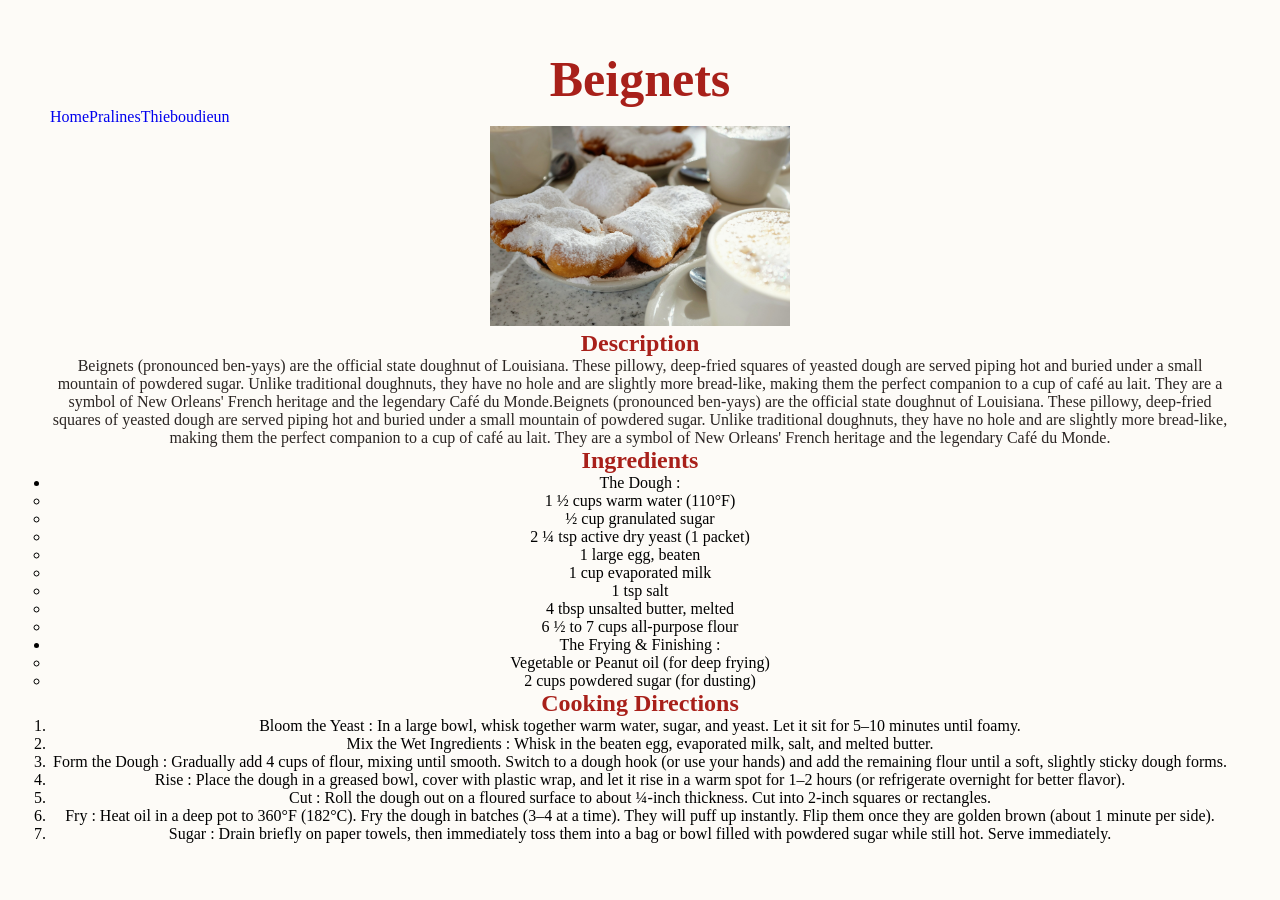
<file: recipes/beignets.html>
<!doctype html>
<html lang="en">
  <head>
    <meta charset="UTF-8" />
    <meta name="viewport" content="width=device-width, initial-scale=1.0" />
    <title>Beignets</title>
    <link rel="stylesheet" href="../assets/css/style.css" />
  </head>
  <body id="page">
    <h1 class="homepage-title">Beignets</h1>
    <menu class="menu">
      <li><a href="../index.html">Home</a></li>
      <li><a href="pralines.html">Pralines</a></li>
      <li><a href="thieboudieun.html">Thieboudieun</a></li>
    </menu>
    <img
      src="../assets/img/beignets.jpg"
      alt="A stack of three golden-brown,
    puffy New Orleans beignets on a white plate, covered in a generous layer
    of powdered sugar. A white cup of coffee with milk sits in the blurred
    background on a marble table."
    />
    <h2>Description</h2>
    <p>
      Beignets (pronounced ben-yays) are the official state doughnut of
      Louisiana. These pillowy, deep-fried squares of yeasted dough are served
      piping hot and buried under a small mountain of powdered sugar. Unlike
      traditional doughnuts, they have no hole and are slightly more bread-like,
      making them the perfect companion to a cup of café au lait. They are a
      symbol of New Orleans' French heritage and the legendary Café du
      Monde.Beignets (pronounced ben-yays) are the official state doughnut of
      Louisiana. These pillowy, deep-fried squares of yeasted dough are served
      piping hot and buried under a small mountain of powdered sugar. Unlike
      traditional doughnuts, they have no hole and are slightly more bread-like,
      making them the perfect companion to a cup of café au lait. They are a
      symbol of New Orleans' French heritage and the legendary Café du Monde.
    </p>

    <h2>Ingredients</h2>

    <ul>
      <li>The Dough :</li>
      <ul>
        <li>1 ½ cups warm water (110°F)</li>
        <li>½ cup granulated sugar</li>
        <li>2 ¼ tsp active dry yeast (1 packet)</li>
        <li>1 large egg, beaten</li>
        <li>1 cup evaporated milk</li>
        <li>1 tsp salt</li>
        <li>4 tbsp unsalted butter, melted</li>
        <li>6 ½ to 7 cups all-purpose flour</li>
      </ul>
      <li>The Frying & Finishing :</li>
      <ul>
        <li>Vegetable or Peanut oil (for deep frying)</li>
        <li>2 cups powdered sugar (for dusting)</li>
      </ul>
    </ul>

    <h2>Cooking Directions</h2>
    <ol>
      <li>
        Bloom the Yeast : In a large bowl, whisk together warm water, sugar, and
        yeast. Let it sit for 5–10 minutes until foamy.
      </li>
      <li>
        Mix the Wet Ingredients : Whisk in the beaten egg, evaporated milk,
        salt, and melted butter.
      </li>
      <li>
        Form the Dough : Gradually add 4 cups of flour, mixing until smooth.
        Switch to a dough hook (or use your hands) and add the remaining flour
        until a soft, slightly sticky dough forms.
      </li>
      <li>
        Rise : Place the dough in a greased bowl, cover with plastic wrap, and
        let it rise in a warm spot for 1–2 hours (or refrigerate overnight for
        better flavor).
      </li>
      <li>
        Cut : Roll the dough out on a floured surface to about ¼-inch thickness.
        Cut into 2-inch squares or rectangles.
      </li>
      <li>
        Fry : Heat oil in a deep pot to 360°F (182°C). Fry the dough in batches
        (3–4 at a time). They will puff up instantly. Flip them once they are
        golden brown (about 1 minute per side).
      </li>
      <li>
        Sugar : Drain briefly on paper towels, then immediately toss them into a
        bag or bowl filled with powdered sugar while still hot. Serve
        immediately.
      </li>
    </ol>
  </body>
</html>
</file>
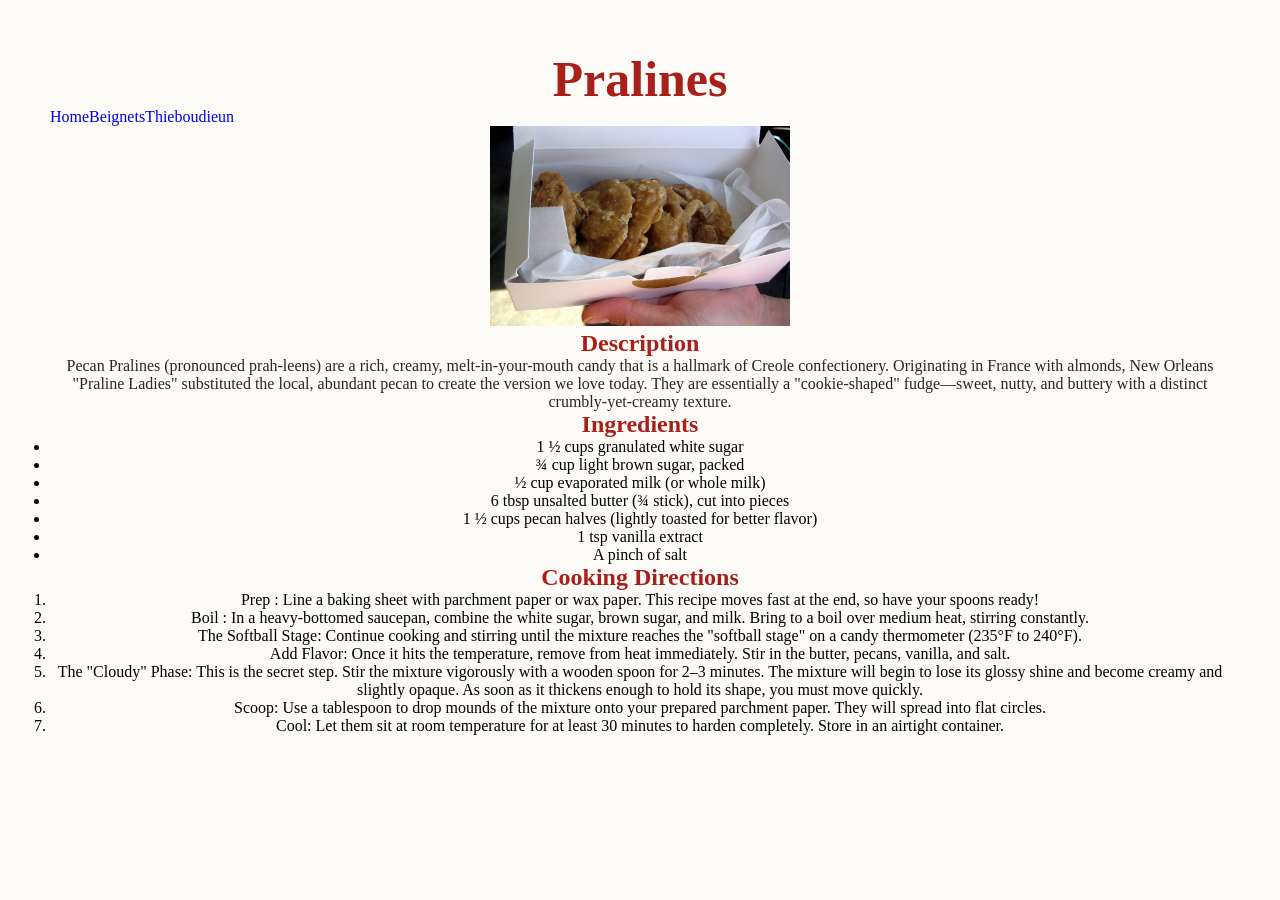
<file: recipes/pralines.html>
<!doctype html>
<html lang="en">
  <head>
    <meta charset="UTF-8" />
    <meta name="viewport" content="width=device-width, initial-scale=1.0" />
    <title>Pralines</title>
    <link rel="stylesheet" href="../assets/css/style.css" />
  </head>
  <body id="page">
    <h1 class="homepage-title">Pralines</h1>
    <menu class="menu">
      <li><a href="../index.html">Home</a></li>
      <li><a href="beignets.html">Beignets</a></li>
      <li><a href="thieboudieun.html">Thieboudieun</a></li>
    </menu>

    <img
      src="../assets/img/pralines.jpg"
      alt="Several circular, creamy-brown
    pecan pralines filled with whole pecan halves resting in a cardbox.
    The candies have a rich, fudgy texture and are shown in a close-up,
    held in a hand"
    />
    <h2>Description</h2>
    <p>
      Pecan Pralines (pronounced prah-leens) are a rich, creamy,
      melt-in-your-mouth candy that is a hallmark of Creole confectionery.
      Originating in France with almonds, New Orleans "Praline Ladies"
      substituted the local, abundant pecan to create the version we love today.
      They are essentially a "cookie-shaped" fudge—sweet, nutty, and buttery
      with a distinct crumbly-yet-creamy texture.
    </p>

    <h2>Ingredients</h2>

    <ul>
      <li>1 ½ cups granulated white sugar</li>
      <li>¾ cup light brown sugar, packed</li>
      <li>½ cup evaporated milk (or whole milk)</li>
      <li>6 tbsp unsalted butter (¾ stick), cut into pieces</li>
      <li>1 ½ cups pecan halves (lightly toasted for better flavor)</li>
      <li>1 tsp vanilla extract</li>
      <li>A pinch of salt</li>
    </ul>

    <h2>Cooking Directions</h2>
    <ol>
      <li>
        Prep : Line a baking sheet with parchment paper or wax paper. This
        recipe moves fast at the end, so have your spoons ready!
      </li>
      <li>
        Boil : In a heavy-bottomed saucepan, combine the white sugar, brown
        sugar, and milk. Bring to a boil over medium heat, stirring constantly.
      </li>
      <li>
        The Softball Stage: Continue cooking and stirring until the mixture
        reaches the "softball stage" on a candy thermometer (235°F to 240°F).
      </li>
      <li>
        Add Flavor: Once it hits the temperature, remove from heat immediately.
        Stir in the butter, pecans, vanilla, and salt.
      </li>
      <li>
        The "Cloudy" Phase: This is the secret step. Stir the mixture vigorously
        with a wooden spoon for 2–3 minutes. The mixture will begin to lose its
        glossy shine and become creamy and slightly opaque. As soon as it
        thickens enough to hold its shape, you must move quickly.
      </li>
      <li>
        Scoop: Use a tablespoon to drop mounds of the mixture onto your prepared
        parchment paper. They will spread into flat circles.
      </li>
      <li>
        Cool: Let them sit at room temperature for at least 30 minutes to harden
        completely. Store in an airtight container.
      </li>
    </ol>
  </body>
</html>
</file>
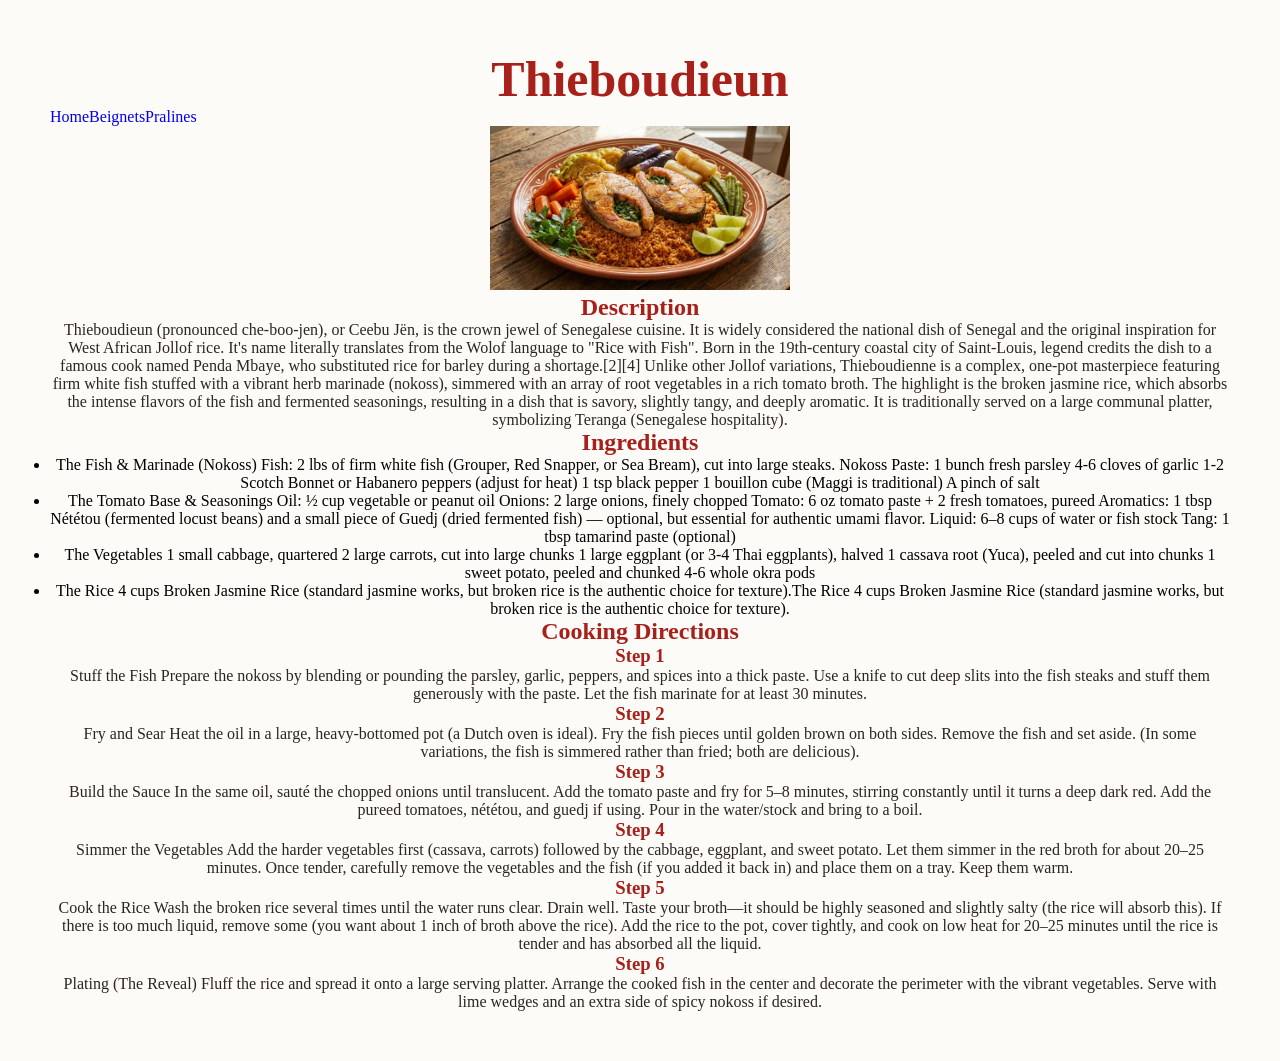
<file: recipes/thieboudieun.html>
<!doctype html>
<html lang="en">
  <head>
    <meta charset="UTF-8" />
    <meta name="viewport" content="width=device-width, initial-scale=1.0" />
    <title>Thieboudieun</title>
    <link rel="stylesheet" href="../assets/css/style.css" />
  </head>
  <body id="page">
    <h1 class="homepage-title">Thieboudieun</h1>

    <menu class="menu">
      <li><a href="../index.html">Home</a></li>
      <li><a href="beignets.html">Beignets</a></li>
      <li><a href="pralines.html">Pralines</a></li>
    </menu>

    <img
      src="../assets/img/thieboudieun.png"
      alt="A vibrant, top-down view of Thieboudienne (Senegalese fish and rice)
    served on a large platter. The dish features a base of reddish-orange broken jasmine
    rice topped with two large seared fish steaks stuffed with green herb marinade.
    Surrounding the fish are chunky cooked vegetables including carrots, cabbage, eggplant,
    cassava, and okra, garnished with fresh parsley and lime wedges on a rustic wooden table."
    />

    <h2>Description</h2>
    <p>
      Thieboudieun (pronounced che-boo-jen), or Ceebu Jën, is the crown jewel of
      Senegalese cuisine. It is widely considered the national dish of Senegal
      and the original inspiration for West African Jollof rice. It's name
      literally translates from the Wolof language to "Rice with Fish". Born in
      the 19th-century coastal city of Saint-Louis, legend credits the dish to a
      famous cook named Penda Mbaye, who substituted rice for barley during a
      shortage.[2][4] Unlike other Jollof variations, Thieboudienne is a
      complex, one-pot masterpiece featuring firm white fish stuffed with a
      vibrant herb marinade (nokoss), simmered with an array of root vegetables
      in a rich tomato broth. The highlight is the broken jasmine rice, which
      absorbs the intense flavors of the fish and fermented seasonings,
      resulting in a dish that is savory, slightly tangy, and deeply aromatic.
      It is traditionally served on a large communal platter, symbolizing
      Teranga (Senegalese hospitality).
    </p>

    <h2>Ingredients</h2>
    <ul>
      <li>
        The Fish & Marinade (Nokoss) Fish: 2 lbs of firm white fish (Grouper,
        Red Snapper, or Sea Bream), cut into large steaks. Nokoss Paste: 1 bunch
        fresh parsley 4-6 cloves of garlic 1-2 Scotch Bonnet or Habanero peppers
        (adjust for heat) 1 tsp black pepper 1 bouillon cube (Maggi is
        traditional) A pinch of salt
      </li>
      <li>
        The Tomato Base & Seasonings Oil: ½ cup vegetable or peanut oil Onions:
        2 large onions, finely chopped Tomato: 6 oz tomato paste + 2 fresh
        tomatoes, pureed Aromatics: 1 tbsp Nététou (fermented locust beans) and
        a small piece of Guedj (dried fermented fish) — optional, but essential
        for authentic umami flavor. Liquid: 6–8 cups of water or fish stock
        Tang: 1 tbsp tamarind paste (optional)
      </li>
      <li>
        The Vegetables 1 small cabbage, quartered 2 large carrots, cut into
        large chunks 1 large eggplant (or 3-4 Thai eggplants), halved 1 cassava
        root (Yuca), peeled and cut into chunks 1 sweet potato, peeled and
        chunked 4-6 whole okra pods
      </li>
      <li>
        The Rice 4 cups Broken Jasmine Rice (standard jasmine works, but broken
        rice is the authentic choice for texture).The Rice 4 cups Broken Jasmine
        Rice (standard jasmine works, but broken rice is the authentic choice
        for texture).
      </li>
    </ul>

    <h2>Cooking Directions</h2>
    <h3>Step 1</h3>
    <p>
      Stuff the Fish Prepare the nokoss by blending or pounding the parsley,
      garlic, peppers, and spices into a thick paste. Use a knife to cut deep
      slits into the fish steaks and stuff them generously with the paste. Let
      the fish marinate for at least 30 minutes.
    </p>
    <h3>Step 2</h3>
    <p>
      Fry and Sear Heat the oil in a large, heavy-bottomed pot (a Dutch oven is
      ideal). Fry the fish pieces until golden brown on both sides. Remove the
      fish and set aside. (In some variations, the fish is simmered rather than
      fried; both are delicious).
    </p>
    <h3>Step 3</h3>
    <p>
      Build the Sauce In the same oil, sauté the chopped onions until
      translucent. Add the tomato paste and fry for 5–8 minutes, stirring
      constantly until it turns a deep dark red. Add the pureed tomatoes,
      nététou, and guedj if using. Pour in the water/stock and bring to a boil.
    </p>
    <h3>Step 4</h3>
    <p>
      Simmer the Vegetables Add the harder vegetables first (cassava, carrots)
      followed by the cabbage, eggplant, and sweet potato. Let them simmer in
      the red broth for about 20–25 minutes. Once tender, carefully remove the
      vegetables and the fish (if you added it back in) and place them on a
      tray. Keep them warm.
    </p>
    <h3>Step 5</h3>
    <p>
      Cook the Rice Wash the broken rice several times until the water runs
      clear. Drain well. Taste your broth—it should be highly seasoned and
      slightly salty (the rice will absorb this). If there is too much liquid,
      remove some (you want about 1 inch of broth above the rice). Add the rice
      to the pot, cover tightly, and cook on low heat for 20–25 minutes until
      the rice is tender and has absorbed all the liquid.
    </p>
    <h3>Step 6</h3>
    <p>
      Plating (The Reveal) Fluff the rice and spread it onto a large serving
      platter. Arrange the cooked fish in the center and decorate the perimeter
      with the vibrant vegetables. Serve with lime wedges and an extra side of
      spicy nokoss if desired.
    </p>
  </body>
</html>
</file>
<file: assets/css/style.css>
/***************RESET***************/
* {
  margin: 0;
  padding: 0;
  box-sizing: border-box;
}

menu {
  list-style-type: none;
  display: flex;
}
menu li a {
  text-decoration: none;
}
img {
  height: 100%;
  width: 300px;
}

#page {
  text-align: center;
  background-color: #fdfbf7;
  margin: 50px;
}

.homepage-title {
  font-family: "Rye", serif, monospace;
  color: #a8201a;
  font-size: 50px;
}

h2,
h3 {
  color: #a8201a;
}

p {
  font-family: "Merriweather", serif, monospace;
  color: #2b2523;
}
</file>
